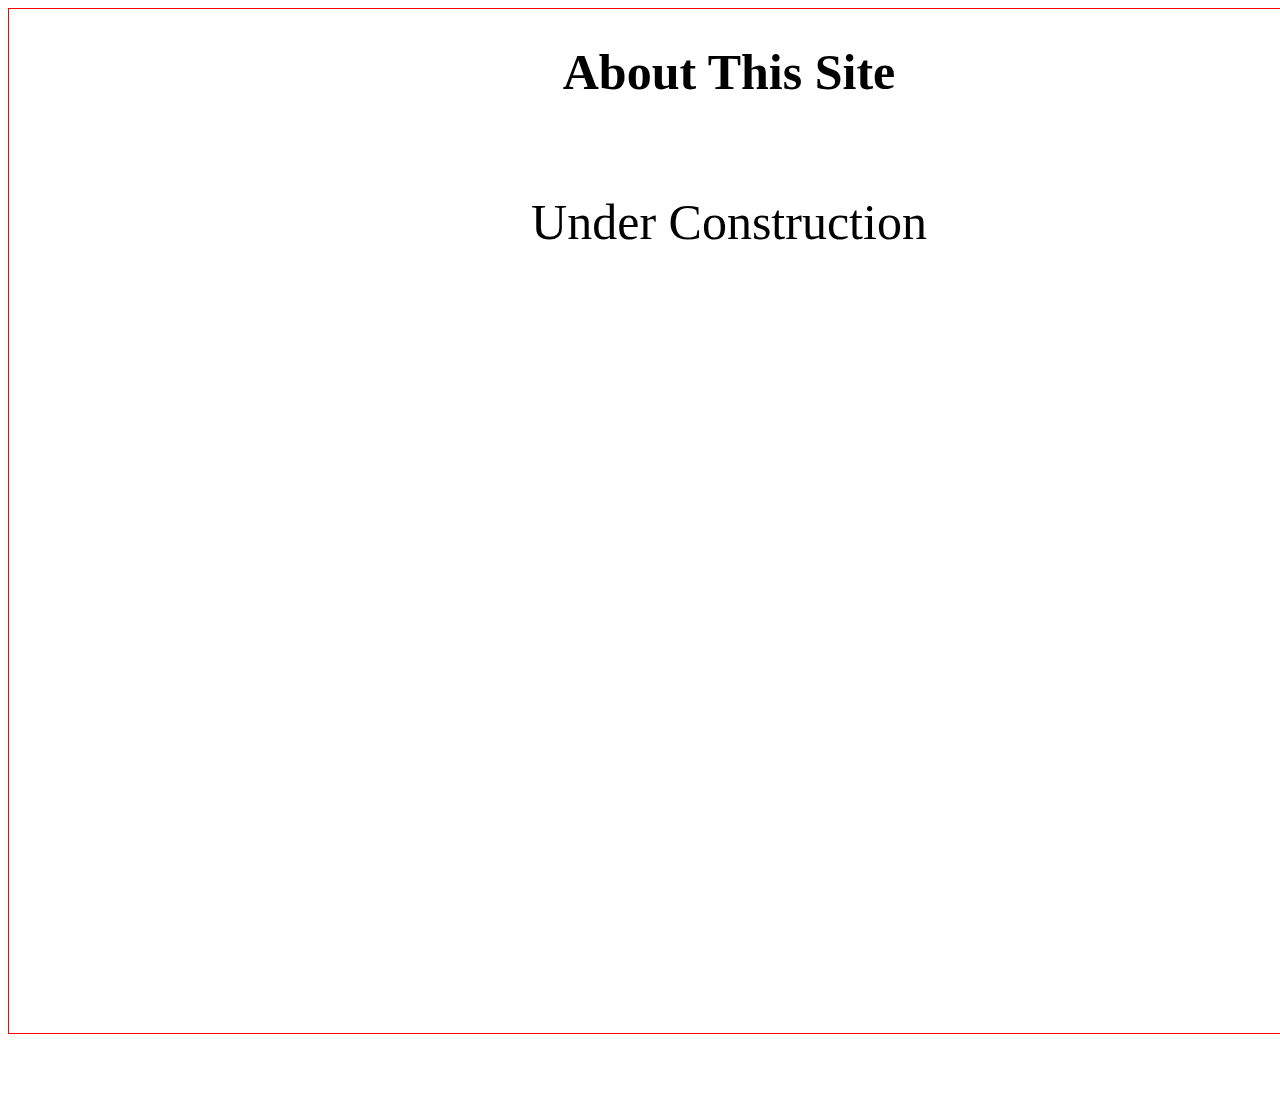
<file: homeWork/self_introduction_site/about_this_site.html>
<!DOCTYPE html>
<html>
  <head>
    <meta charset="utf-8">
    <title>About This Site</title>
    <link rel="stylesheet" href="stylesheet.css">
  </head>
  <body>
    <div class=wrapper-box>
         <div class="top-box">
            <h1 class="large-font aline-center">About This Site</h1>
          </div>
         <div class="bottom-box">
            <div class="aline-center">
                <p class="large-font">Under Construction</p>
            </div>
            <div class="btn-wrapper f-right">
                <a href="index.html" class="btn small-font">=>About me</a>
              </div>
        </div>
    </div>
</file>
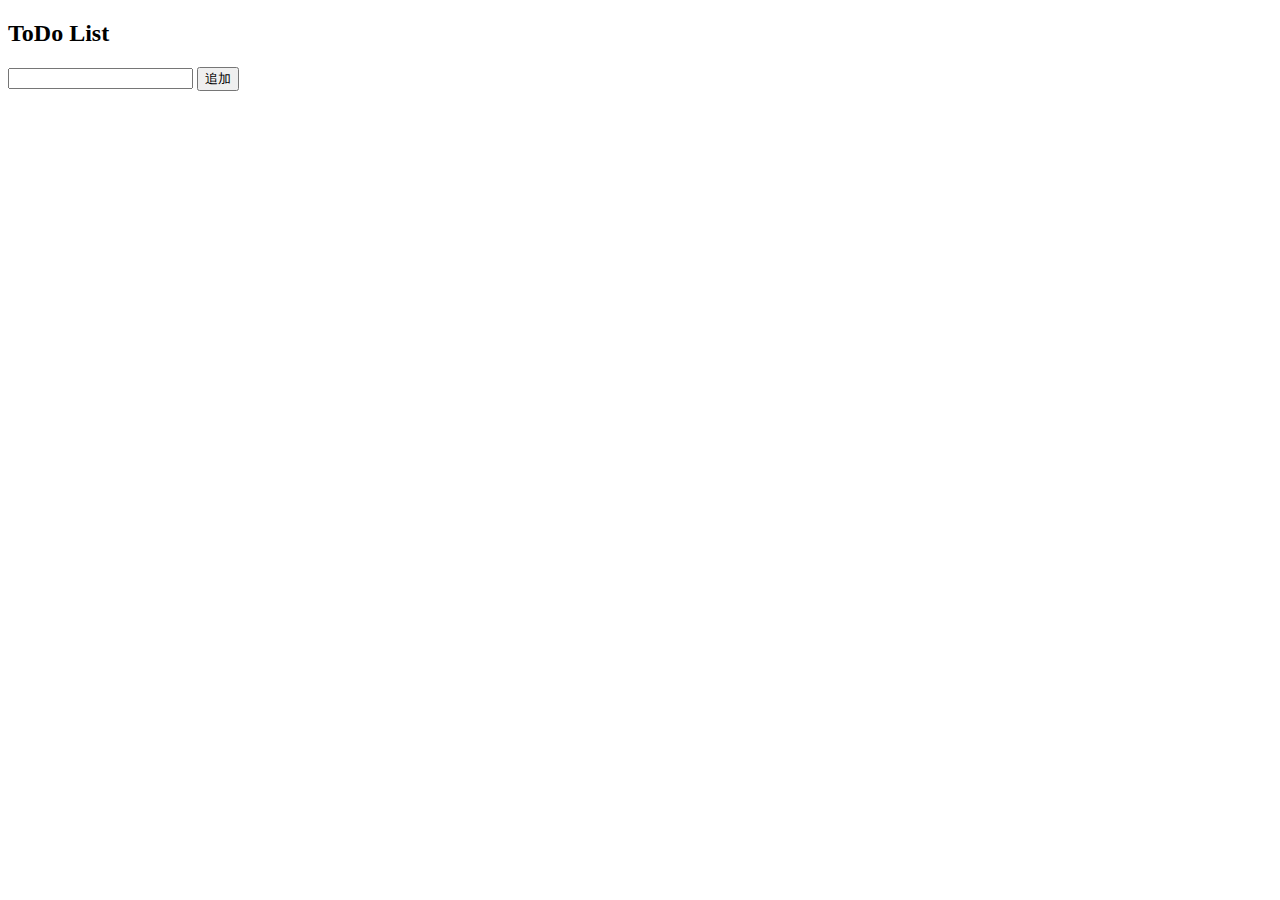
<file: homeWork/ToDo_pureJS/todo.html>
<!DOCTYPE html>
<html>
<head>
  <meta charset="utf-8">
  <title>ToDoリスト</title>
  <link rel="stylesheet" href="./todo.css">
</head>
<body>
    <h2 class="title">ToDo List</h2>
    <ul class="todo js-addTask-target"></ul>
    <form>
      <input class="js-addTask-value" type="text" />
      <button class="js-addTask-trigger" type="button">追加</button>
    </form>
    <script src="./todo.js"></script>
  </body>
</html>
</file>
<file: homeWork/self_introduction_site/stylesheet.css>
/*----------------------------------------
| preset
----------------------------------------*/
ul {
    list-style: none;
  }
/*----------------------------------------
| layout-box  in w:1440px h:1024px page
----------------------------------------*/
.wrapper-box{
  width: 1440px;
  height:1024px;
  border: 1px solid red;
}
.top-box{      
  width: 1440px;
  height:100px;
  margin: 0 auto;
  /* border: 1px solid red; */
}
.bottom-box{
  width: 1440px;
  height:924px;
  /* border: 1px solid red; */
}
.left-box{
  width:700px;
  height:864px;
  /* border:1px solid red; */
}
.right-box{
  width:700px;
  height:864px;
  /* border: 1px solid red; */
}
.right-box-top{
  width:700px;
  height:380px;
  /* border: 1px solid red; */
}
.right-box-center{
  width:700px;
  height:250px;
  /* border: 1px solid red; */
}
.right-box-bottom{
  width:700px;
  height:230px;
  /* border: 1px solid red; */
}
/*----------------------------------------
| aline
----------------------------------------*/
.aline-center{
  text-align: center;
}
.aline-center-vert{
  padding-top:50%;
}
.f-left{
  float:left;
}
.f-right{
  float:right;
  }
.flex-container{
  display:flex;
}
/*----------------------------------------
| appearance(font,line)
----------------------------------------*/
.large-font{
  font-size:50px;
  font-family:Georgia;/*Figmaにあったフォントファミリー"Geo"が無いので、とりあえず代替*/
 }
.semi-large-font{
  font-size:34px;
  font-family:Georgia;/*Figmaにあったフォントファミリー"Geo"が無いので、とりあえず代替*/
}
.mid-font{
  font-size:28px;
  font-family:Georgia;/*Figmaにあったフォントファミリー"Geo"が無いので、とりあえず代替*/
}
.small-font{
  font-size:17px;
  font-family:Georgia;/*Figmaにあったフォントファミリー"Geo"が無いので、とりあえず代替*/
}
.underline{
  border-bottom:5px solid #000000;
}
.line{
  border:2px solid #000000;
}
/*----------------------------------------
| spacing
----------------------------------------*/
.padding{
  padding:0px 20px;
}
.margin0{
  margin-top:0px;
}
/*----------------------------------------
| function
----------------------------------------*/
.btn-wrapper{
  margin:20px 0px;
  background-color: #000000;
}
.btn{
  padding:8px 24px; 
  color:white;
  display: inline-block;
}
</file>
<file: homeWork/ToDo_pureJS/todo.css>
/*----------------------------------------
| preset
----------------------------------------*/
ul {
    list-style: none;
  }
</file>
